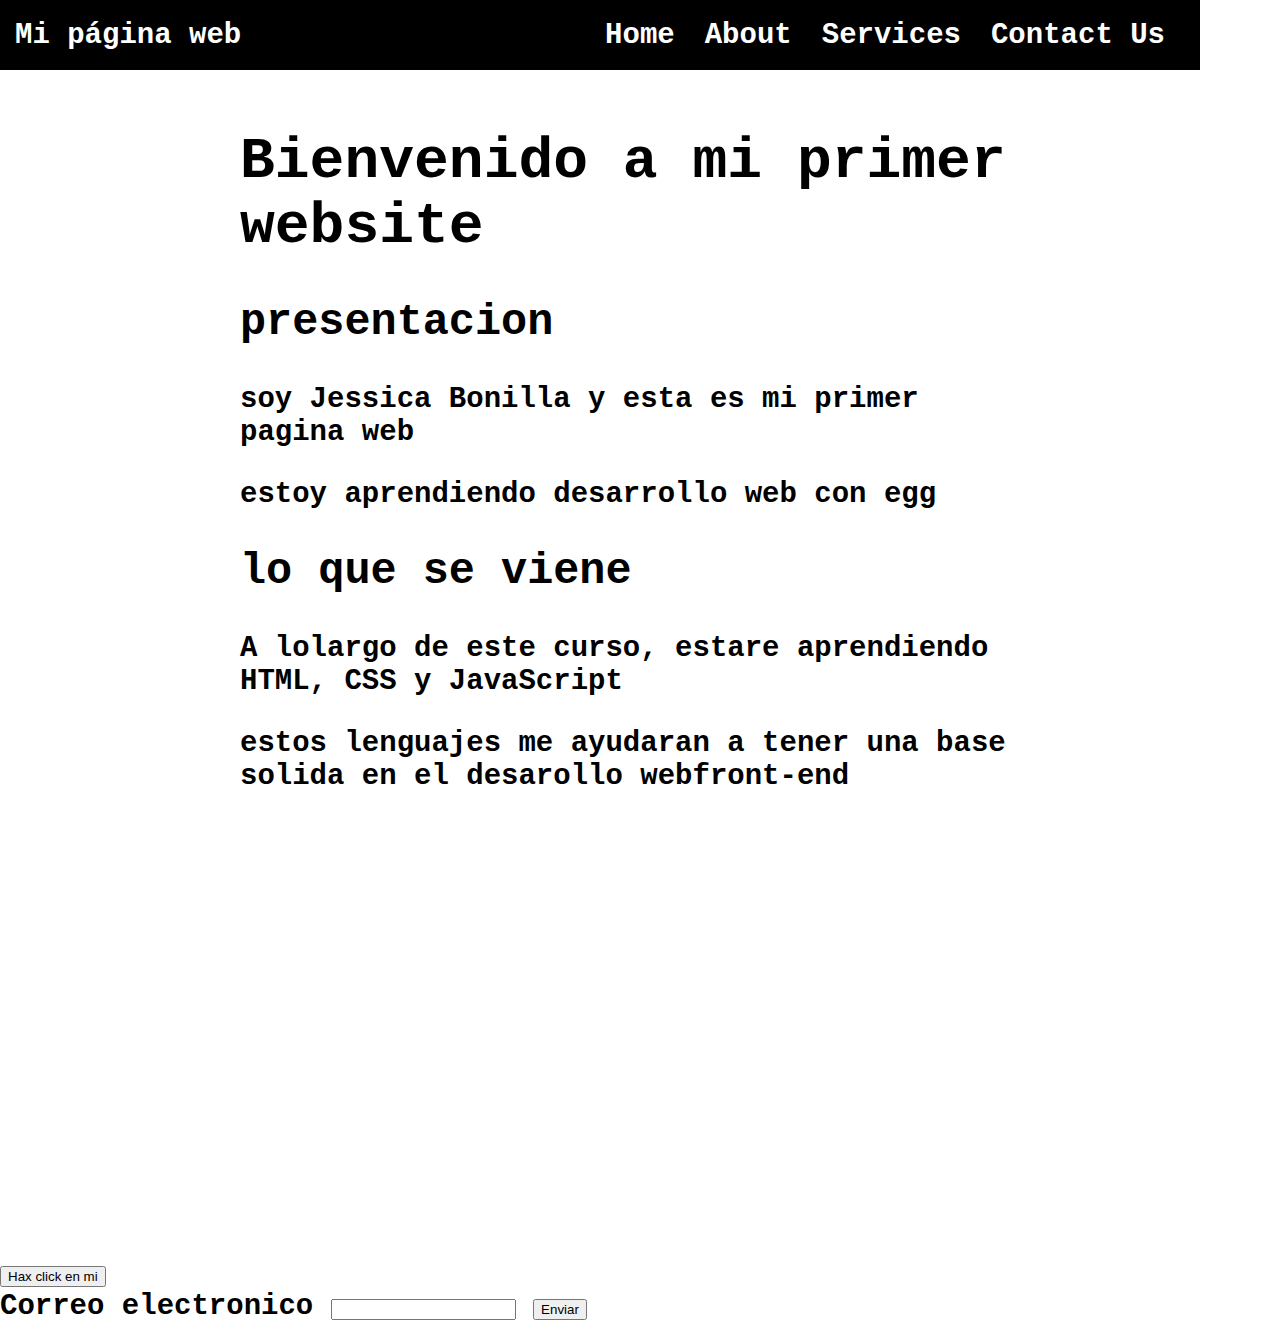
<file: index.html>
<!DOCTYPE html>
<html lang="en">
<head>
    <meta charset="UTF-8">
    <meta http-equiv="X-UA-Compatible" content="IE=edge">
    <meta name="viewport" content="width=device-width, initial-scale=1">
    <title>Barra de navegacion</title>
    <link rel="stylesheet" type="text/css" href="style.css">
    
</head>

<body>
   <header>
        <div class="container-nav">
            <nav class="navbar" role="navigation">
              <a href="#" class="brand">Mi página web</a>
              <ul class="nav-links">
                <li> <a href="index.html"> Home</a> </li>
                <li> <a href="about.html"> About </a></li>
                <li> <a href="services.html"> Services</a> </li>
                <li> <a href="contact.html"> Contact Us</a></li>
              </ul>
            </nav>
          <button class="button-menu-toggle">Menu</button>
         </div>
    </header>   


    <div class="container">
      <h1>Bienvenido a mi primer website</h1>
      <section>
                <h2> presentacion</h2>
                <p> soy Jessica Bonilla y esta es mi primer pagina web</p>
                <p> estoy aprendiendo desarrollo web con egg</p>
            </section>
           
            <section>
                <h2> lo que se viene</h2>
                 <p> A lolargo de este curso, estare aprendiendo HTML, CSS y JavaScript</p>
                <p> estos lenguajes me ayudaran a tener una base solida en el desarollo webfront-end</p>
            </section>

    </div>
<div class="video-container">
    <iframe width="560" height="315" src="https://www.youtube.com/embed/qWcwFMAqpME" title="YouTube video player" frameborder="0" allow="accelerometer; autoplay; clipboard-write; encrypted-media; gyroscope; picture-in-picture; web-share" allowfullscreen></iframe>
</div>

    <button onclick="showAlert()"> Hax click en mi</button>
        <form action="" id="myForm">
            <label for="email">Correo electronico</label>
            <input type="email" id="email" name="email">
            <button type="submit">Enviar</button>
        
        </form>


    <script src="script.js"></script> 
</body>
</html>
</file>
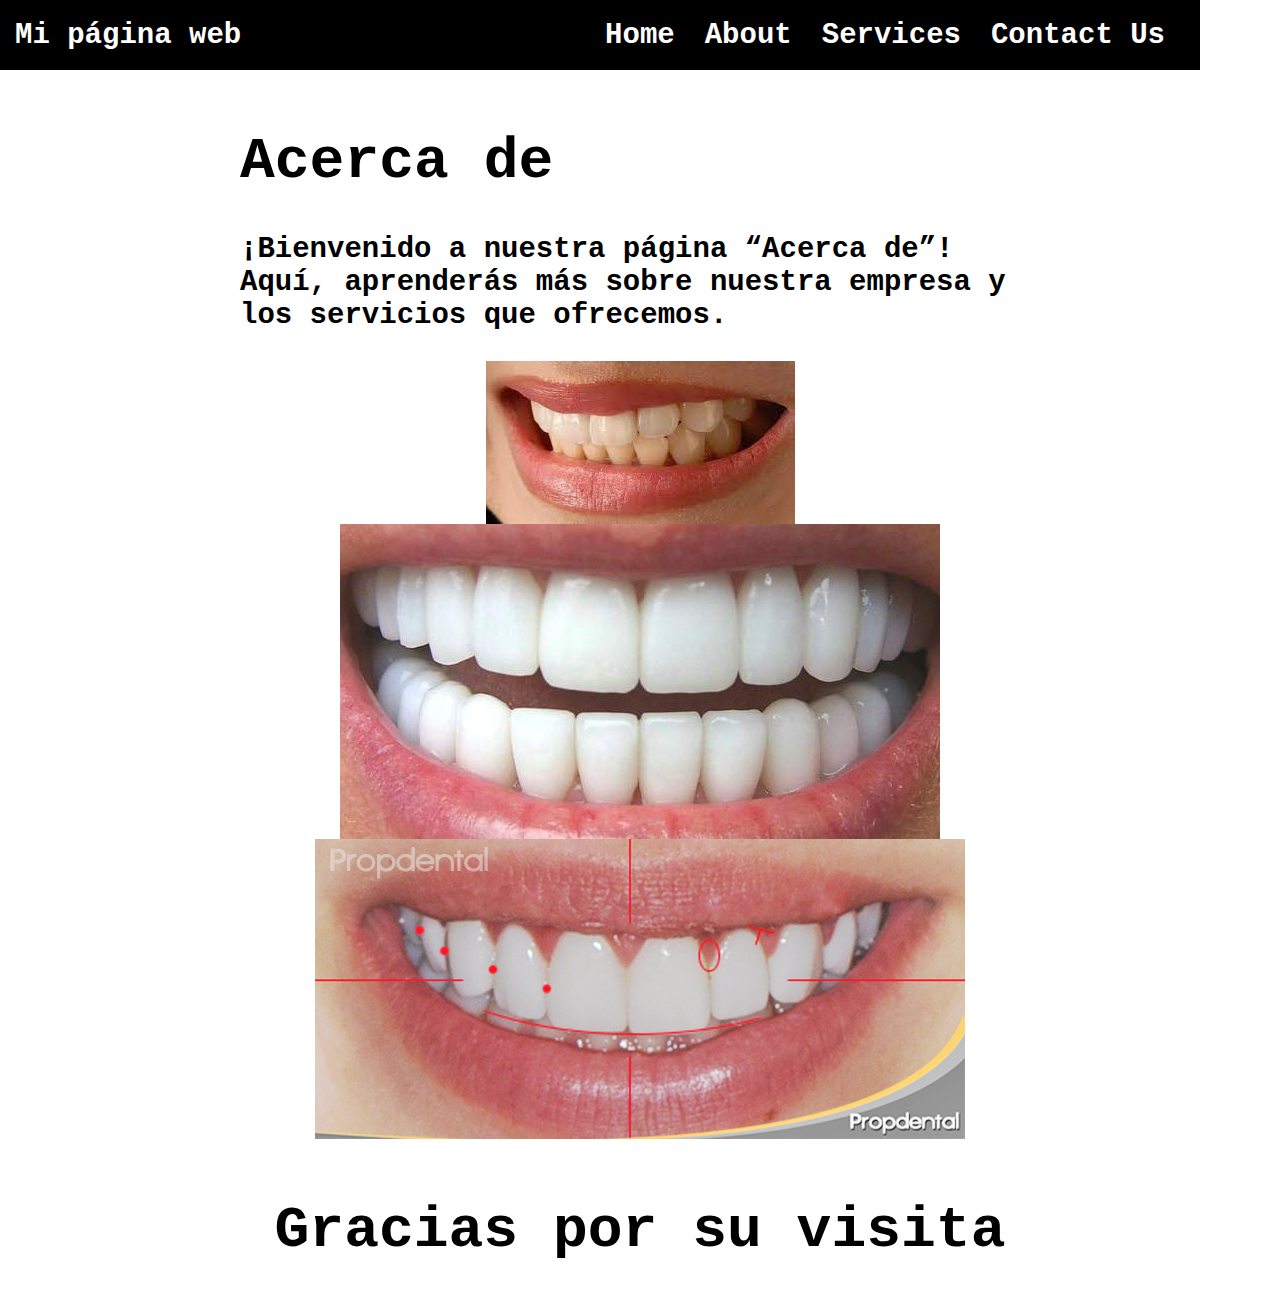
<file: about.html>
<!DOCTYPE html>
<html lang="en">
<head>
    <meta charset="UTF-8">
    <meta http-equiv="X-UA-Compatible" content="IE=edge">
    <meta name="viewport" content="width=device-width, initial-scale=1">
    <title>Barra de navegacion</title>
    <link rel="stylesheet" type="text/css" href="style.css">
    
</head>

<body>
   <header>
        <div class="container-nav">
            <nav class="navbar" role="navigation">
              <a href="#" class="brand">Mi página web</a>
              <ul class="nav-links">
                <li> <a href="index.html"> Home</a> </li>
                <li> <a href="about.html"> About </a></li>
                <li> <a href="services.html"> Services</a> </li>
                <li> <a href="contact.html"> Contact Us</a></li>
              </ul>
            </nav>
          <button class="button-menu-toggle">Menu</button>
         </div>
    </header>   


    <div class="container">
        <h1>Acerca de</h1>
        <p>¡Bienvenido a nuestra página “Acerca de”! Aquí, aprenderás más sobre nuestra empresa y los servicios que ofrecemos.</p>
       
        <div class="img-container">       
        <img src="imagen1.jpg" alt="Descripción de la imagen 1" />
        <img src="imagen2.jpg" alt="Descripción de la imagen 2" />
        <img src="imagen3.jpg" alt="Descripción de la imagen 3" />
            </div>
    </div>   
    <div class="greeting">
      <h1> Gracias por su visita</h1>

    </div> 
        
      
    <script src="script.js"></script> 
</body>
</html>
</file>
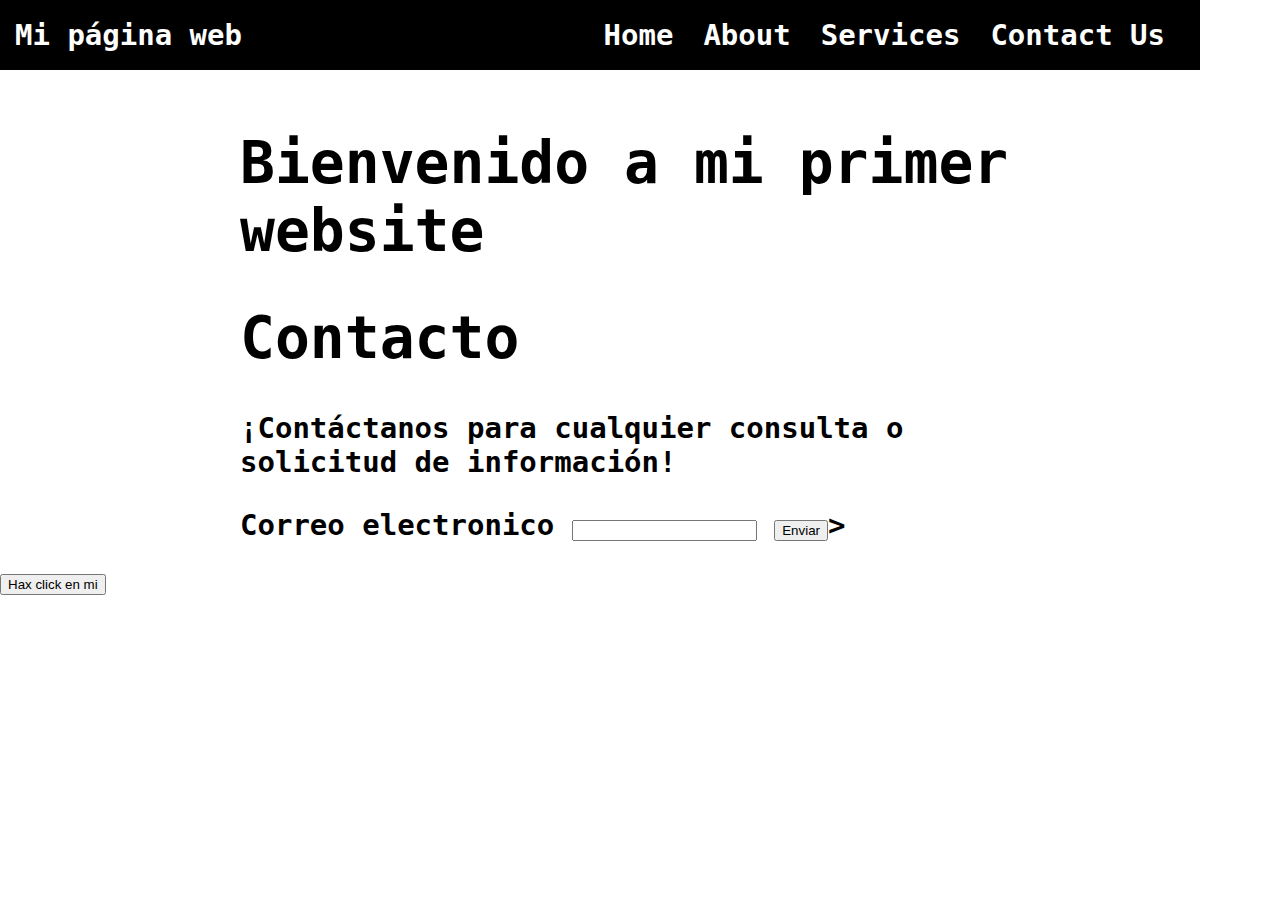
<file: contact.html>
<!DOCTYPE html>
<html lang="en">
<head>
    <meta charset="UTF-8">
    <meta http-equiv="X-UA-Compatible" content="IE=edge">
    <meta name="viewport" content="width=device-width, initial-scale=1">
    <title>Barra de navegacion</title>
    <link rel="stylesheet" type="text/css" href="style.css">
    
</head>

<body>
   <header>
        <div class="container-nav">
            <nav class="navbar" role="navigation">
              <a href="#" class="brand">Mi página web</a>
              <ul class="nav-links">
                <li> <a href="index.html"> Home</a> </li>
                <li> <a href="about.html"> About </a></li>
                <li> <a href="services.html"> Services</a> </li>
                <li> <a href="contact.html"> Contact Us</a></li>
              </ul>
            </nav>
          <button class="button-menu-toggle">Menu</button>
         </div>
    </header>   


    <div class="container">
      <h1>Bienvenido a mi primer website</h1>
      <h1>Contacto</h1>
      <p>¡Contáctanos para cualquier consulta o solicitud de información!</p>
        <form action="" id="myForm">
            <label for="email">Correo electronico</label>
            <input type="email" id="email" name="email">
            <button type="submit">Enviar</button>>
            </form>
    </div>
  
    <button onclick="showAlert()"> Hax click en mi</button>
    

</form>
    <script src="script.js"></script> 
</body>
</html>
</file>
<file: style.css>
body, ul{
  margin: 0;
  font-family: monospace;
  font-weight: bold;
  font-size: 29px;
  padding: 0;
}

.container{
  max-width: 800px;
  margin: auto;
  padding: 20px;
}

.row{
  display: flex;
  flex-wrap: wrap;
  margin: 10px;
}

.column{ 
flex: 1;
padding: 10px;
}

.container-nav {
    display: flex;
    padding: 10px;
    height: 50px;
    background-color: black;
  }
  
  
  .navbar {
    display: flex;
    justify-content: space-between;
    width: 100%;
  }
  
  
  .brand {
    display: flex;
    align-items: center;
  }
  
  
  li>a {
    padding: 8px 24px;
  }
  
  
  li {
    list-style-type: none;
  }
  
  
  a {
    color: white;
    text-decoration:none;
  }
  
  
  .nav-links {
    display: flex;
    align-items: center;
    
  }
  
  .button-menu-toggle {
    display: none;
  }

  .img-container{
    display: flex;
    flex-wrap: wrap;
    justify-content: center;
 
  }

  .video-container{
display: flex;
flex-direction: column;
align-items: center;
gap:50px;
padding: 50px;

  }

nav ul{
    list-style: none;
    margin: 0;
    padding: 0;
}
nav li{
    display: inline-block;
    margin-right: 20px;
}

nav a{
    color: #fff;
    text-decoration: none;
    padding: 5px;
}

nav a:hover{
    color: #1BF7DE;
    }

    .greeting{
      text-align: center;
    }

    @media (max-width: 768px) {
        .column {
          flex: 100%;
        }
      
      
        .nav-links {
          display: none;
        }
      
      
        .button-menu-toggle {
          display: block;
          background-color: white;
          border:none;
          border-radius: 50px;
          padding: 0 24px;
          font-family: monospace;
          font-weight: bold;
          font-size: 20px;
        }
       
        .nav-links.nav-links-responsive {
          position: absolute;
          display: flex;
          background-color: rgba(20,20,20,0.95);
          width: 100%;
          height: 100%;
          top: 50px;
          left: 0;
          flex-direction: column;
          padding-top: 200px;
          align-items: center;
          gap:70px;
          font-size: 40px;
      
      
        }
      }

@media (max-width: 768px){
    /*header{
        background-color: #333;
    }*/
    nav{
        font-size: 16px;
    }
}

@media (min-width: 1200px){
    header{
        width:1200px;
    }
}

iframe, video{
  max-width: 90%;
}
</file>
